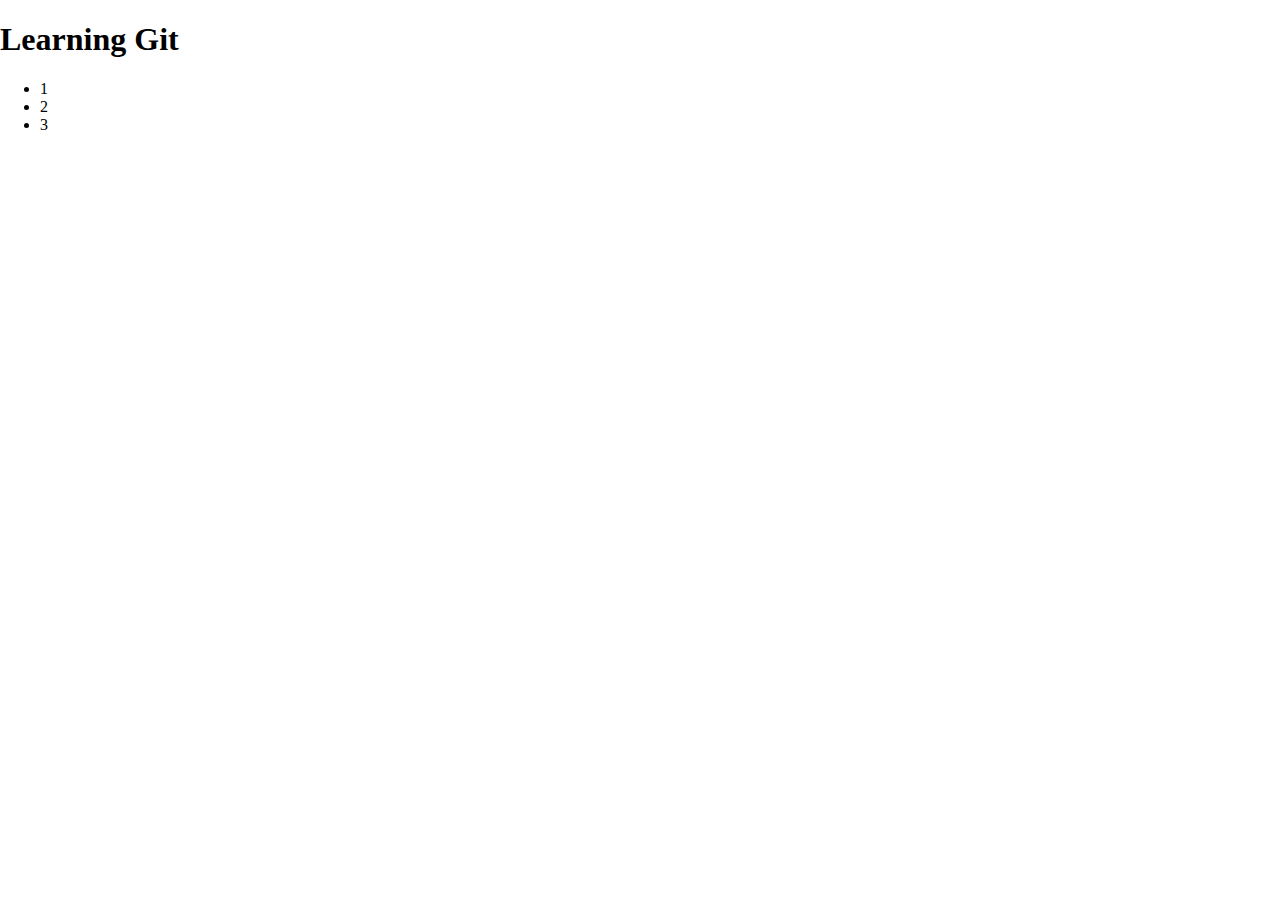
<file: index.html>
<!DOCTYPE html>
<html lang="en">
<head>
    <meta charset="UTF-8">
    <meta name="viewport" content="width=device-width, initial-scale=1.0">
    <title>Document</title>
    <link rel="stylesheet" href="style.css">
    <script src="script.js" defer></script>
</head>
<body>
    <h1>Learning Git</h1>
    <ul>
        <li>1</li>
        <li>2</li>
        <li>3</li>
    </ul>
</body>
</html>
</file>
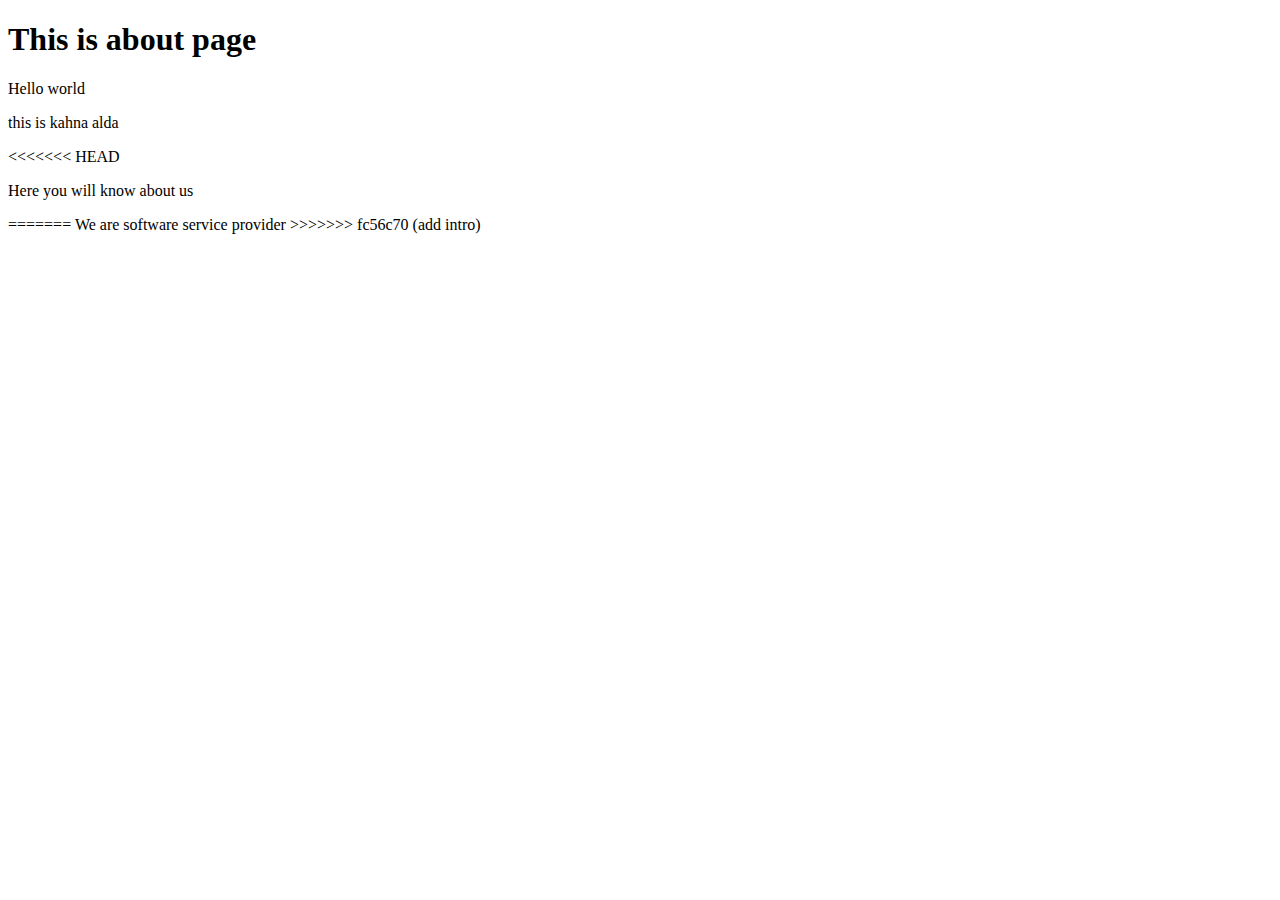
<file: about.html>
<!DOCTYPE html>
<html lang="en">
<head>
    <meta charset="UTF-8">
    <meta name="viewport" content="width=device-width, initial-scale=1.0">
    <title>Document</title>
</head>
<body>
    <h1>This is about page</h1>
    <p>Hello world</p>
    <p>this is kahna alda</p>
<<<<<<< HEAD
    <p>Here you will know about us</p>
=======
    <span>We are software service provider</span>
>>>>>>> fc56c70 (add intro)
</body>
</html>
</file>
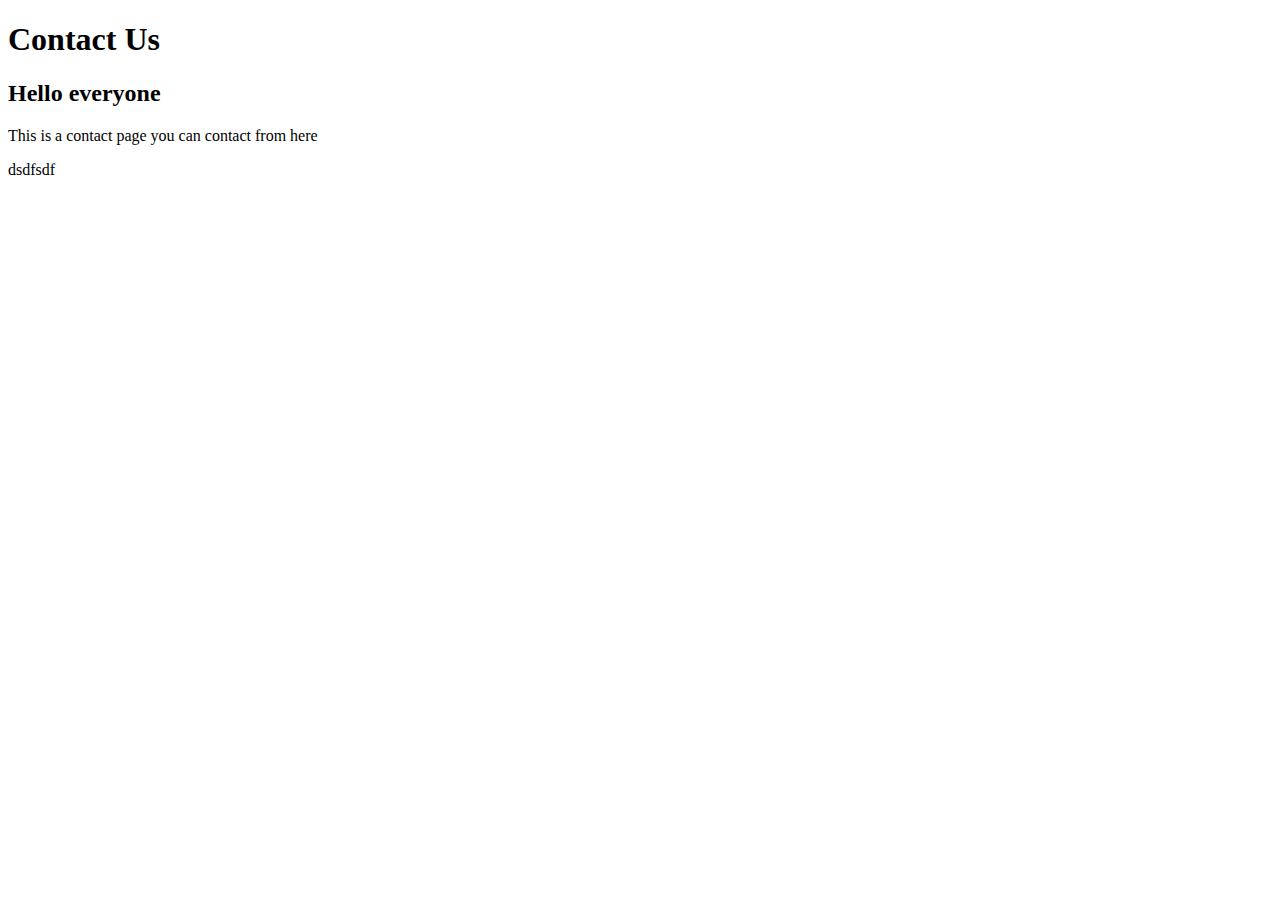
<file: contact.html>
<!DOCTYPE html>
<html lang="en">
<head>
    <meta charset="UTF-8">
    <meta name="viewport" content="width=device-width, initial-scale=1.0">
    <title>Document</title>
</head>
<body>
    <h1>Contact Us</h1>
    <h2>Hello everyone</h2>
    <p>This is a contact page you can contact from here</p>
    <span>dsdfsdf</span>
</body>
</html>
</file>
<file: style.css>
*{
    box-sizing: border-box;
}
body{
    margin: 0px;
}
</file>
